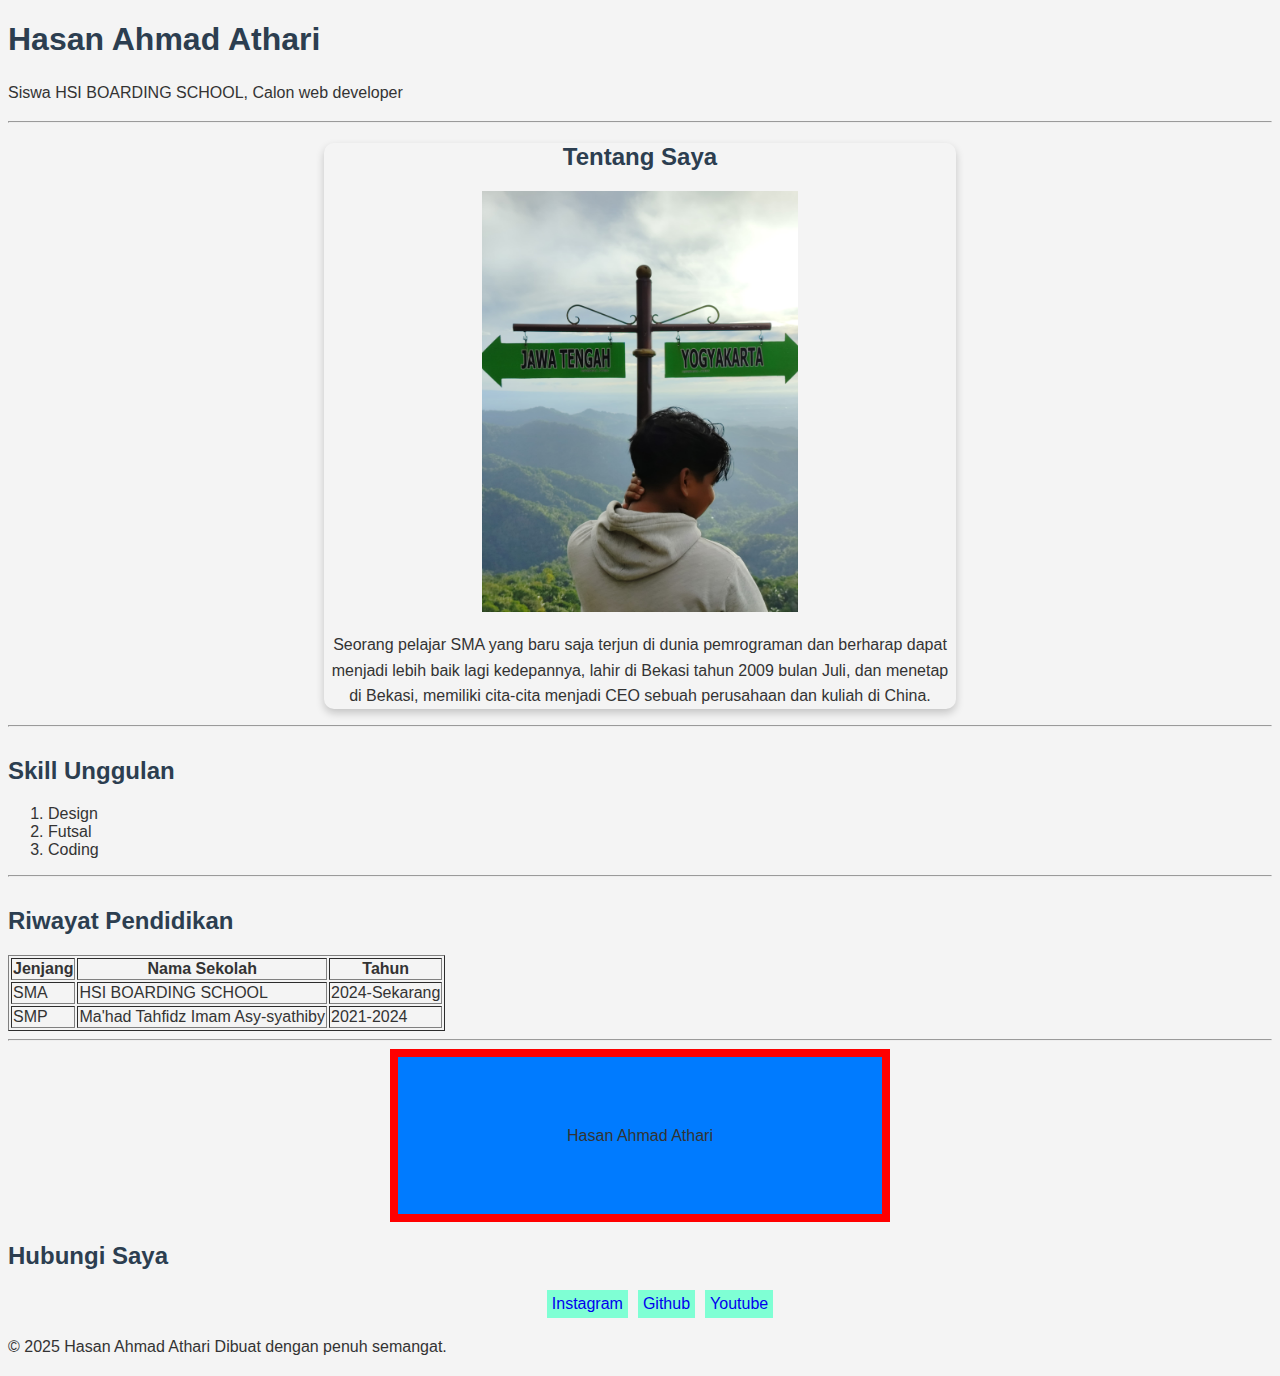
<file: index.html>
<!DOCTYPE html>
<html lang="en">

<head>
    <meta charset="UTF-8">
    <meta name="viewport" content="width=device-width, initial-scale=1.0">
    <title>Profil Digital - Hasan Ahmad Athari</title>
    <link rel="stylesheet" href="css/style.css">
</head>

<body>

    <header>
        <h1>Hasan Ahmad Athari</h1>
        <p>Siswa HSI BOARDING SCHOOL, Calon web developer</p>
    </header>
    <hr>
    <section class="Tentang-saya">
        <h2>Tentang Saya</h2>
        <img src="/images/profile.jpg" width="50%" alt="Seorang pelajar yg baru terjun ke dunia pemrograman">
        <p>
            Seorang pelajar SMA yang baru saja terjun di dunia pemrograman dan berharap dapat menjadi lebih baik lagi
            kedepannya, lahir di Bekasi tahun 2009 bulan Juli, dan menetap di Bekasi, memiliki cita-cita menjadi CEO
            sebuah perusahaan dan kuliah di China.
        </p>
    </section>
    <hr>
    <section>
        <h2>Skill Unggulan</h2>
        <ol>
            <li>Design</li>
            <li>Futsal</li>
            <li>Coding</li>
        </ol>
    </section>
    <hr>
    <section>
        <h2>Riwayat Pendidikan</h2>
        <table border="1">
            <tr>
                <th>Jenjang</th>
                <th>Nama Sekolah</th>
                <th>Tahun</th>
            </tr>
            <tr>
                <td>SMA</td>
                <td>HSI BOARDING SCHOOL</td>
                <td>2024-Sekarang</td>
            </tr>
            <tr>
                <td>SMP</td>
                <td>Ma'had Tahfidz Imam Asy-syathiby</td>
                <td>2021-2024</td>
            </tr>
        </table>
    </section>
    <hr>
<div class="belajar-box-sizing">
    <p>Hasan Ahmad Athari</p>
</div>

    <footer>
        <h2>Hubungi Saya</h2>
        <ul class="sosmed">
            <li><a href="https://www.instagram.com/ahmd_san.id/">Instagram</a></li>
            <li><a href="https://github.com/ahmdsan">Github</a></li>
            <li><a href="https://www.youtube.com/@AhmdsanHSI">Youtube</a></li>
        </ul>
        <p>&copy; 2025 Hasan Ahmad Athari Dibuat dengan penuh semangat.</p>
    </footer>

</body>

</html>
</file>
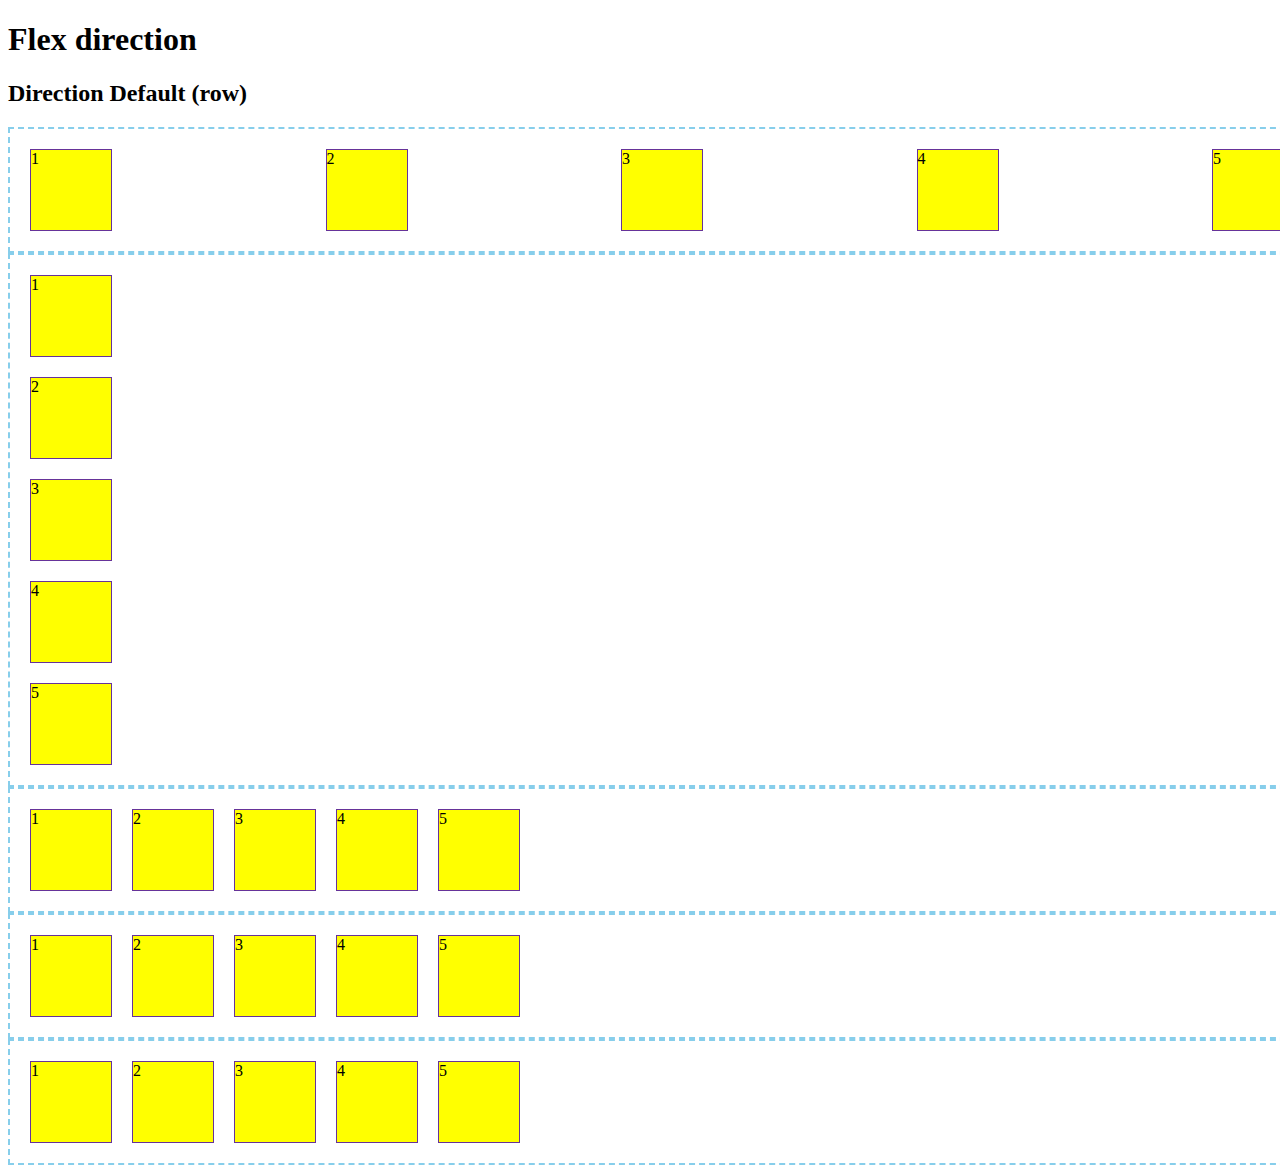
<file: flexbox.html>
<!DOCTYPE html>
<html lang="en">
<head>
    <meta charset="UTF-8">
    <meta name="viewport" content="width=device-width, initial-scale=1.0">
    <link rel="stylesheet" href="/css/index.css">
    <title>Flexbox-html</title>
</head>
<h1>Flex direction</h1>

<h2>Direction Default (row)</h2>

<body>
    <div class="container-1">
        <div class="item">1</div>
        <div class="item">2</div>
        <div class="item">3</div>
        <div class="item">4</div>
        <div class="item">5</div>
    </div>

<div class="container-2">
    <div class="item">1</div>
    <div class="item">2</div>
    <div class="item">3</div>
    <div class="item">4</div>
    <div class="item">5</div>
</div>
<div class="container-3">
    <div class="item">1</div>
    <div class="item">2</div>
    <div class="item">3</div>
    <div class="item">4</div>
    <div class="item">5</div>
</div>
<div class="container-4">
    <div class="item">1</div>
    <div class="item">2</div>
    <div class="item">3</div>
    <div class="item">4</div>
    <div class="item">5</div>
</div>
<div class="container-5">
    <div class="item">1</div>
    <div class="item">2</div>
    <div class="item">3</div>
    <div class="item">4</div>
    <div class="item">5</div>
</div>


    </body>
</html>
</file>
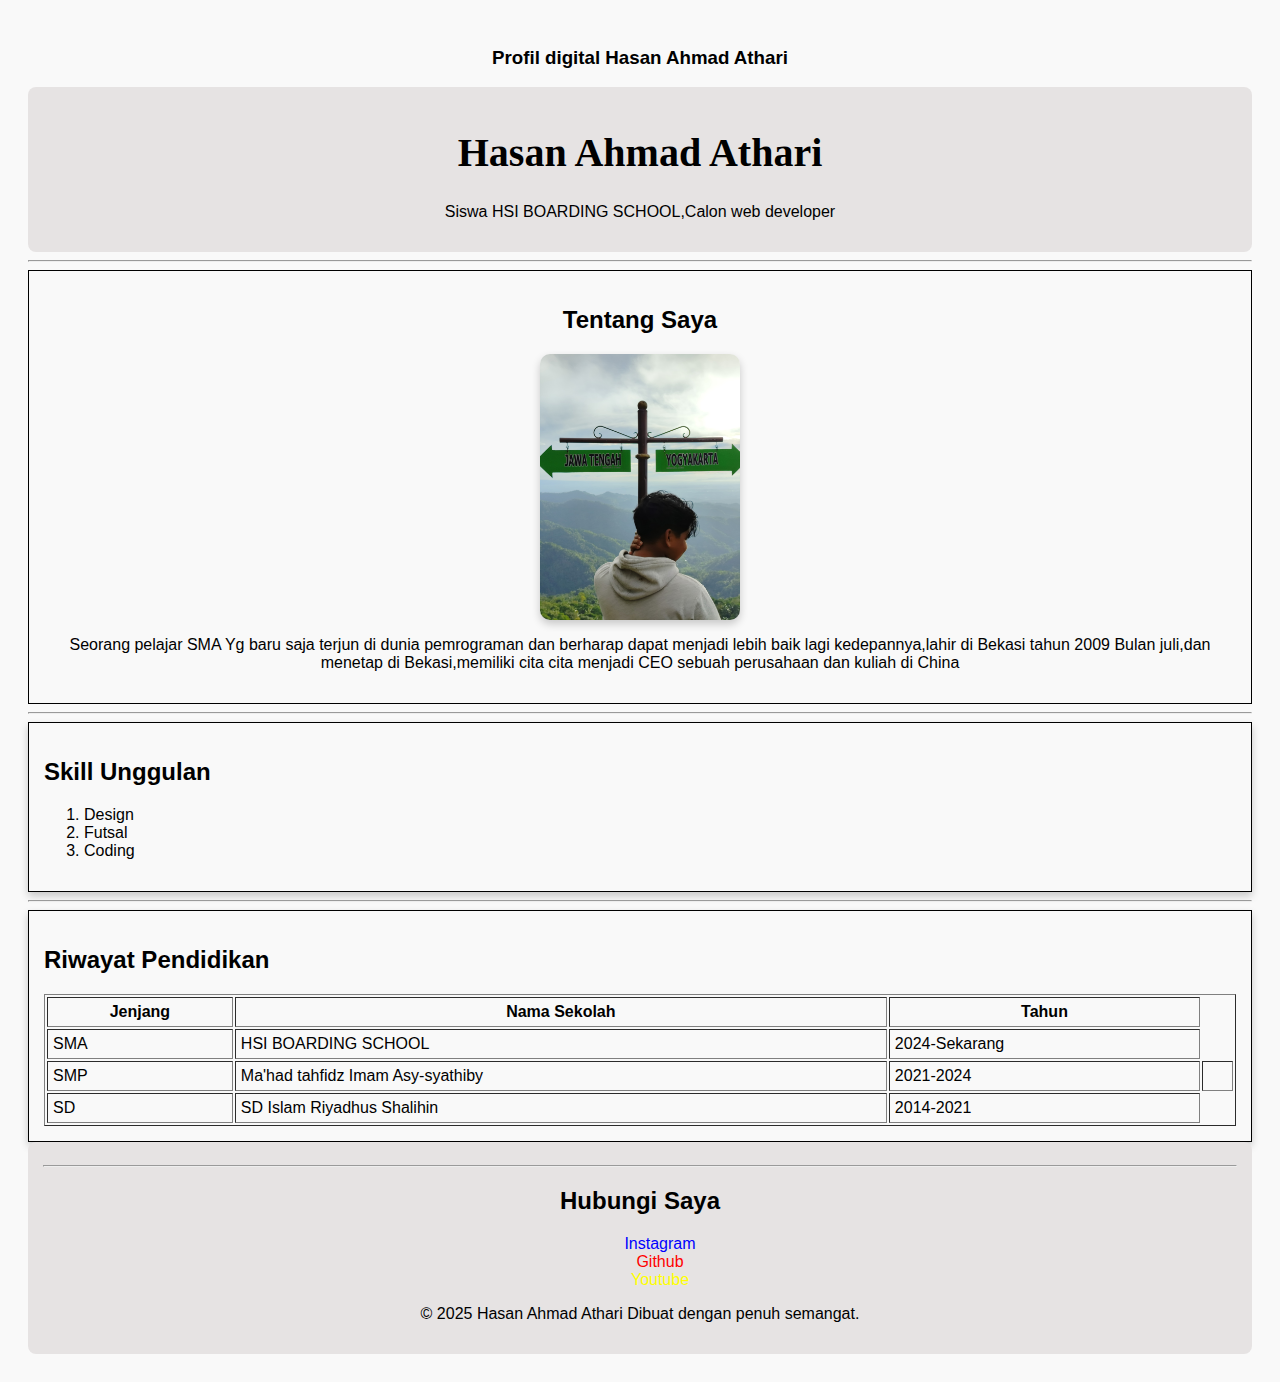
<file: inline-css.html>
<!DOCTYPE html>
<html lang="en">

<head>
   <meta charset="UTF-8">
   <meta name="viewport" content="width=device-width, initial-scale=1.0">
   <title>Profil Digital - [Hasan Ahmad Athari]</title>
</head>

<body style="font-family: Arial, Helvetica, sans-serif; background-color:#f9f9f9; color: black; padding: 20px;">
   <h3 style="text-align: center;">Profil digital Hasan Ahmad Athari</h3>
   <header style="background-color: rgb(230, 227, 227); padding: 15px; text-align: center; border-radius: 8px;">
      <h1 style="font-family: Cambria, Cochin, Georgia, Times, 'Times New Roman', serif; font-size: 40px;">Hasan Ahmad
         Athari</h1>
      <p>Siswa HSI BOARDING SCHOOL,Calon web developer</p>
   </header>
   <hr>
      

   <section style="background-color:#f9f9f9; border: 1px solid black; text-align: center; padding: 15px;">
      <h2 class="blog">Tentang Saya</h2>
      <img src="/images/profile.jpg" alt="foto gua"
         style="width: 200px; height: 50%; border-radius: 10px;  box-shadow: 0 4px 8px rgba(0,0,0,0.2); display: block; margin: auto;">
      <p>
         Seorang pelajar SMA Yg baru saja terjun di dunia pemrograman dan berharap dapat menjadi lebih baik lagi
         kedepannya,lahir di Bekasi tahun 2009 Bulan juli,dan menetap di Bekasi,memiliki cita cita menjadi CEO sebuah
         perusahaan dan kuliah di China
      </p>
   </section>
   <hr>
   <section
      style="border-color: #f9f9f9; border: 1px solid black; padding: 15px; box-shadow: 0 4px 8px rgba(0,0,0,0.2);">
      <h2>Skill Unggulan</h2>
      <ol>
         <li>Design</li>
         <li>Futsal</li>
         <li>Coding</li>
      </ol>
   </section>


   <hr>
   <section
      style="border-color: #f9f9f9; border: 1px solid black; padding: 15px; box-shadow: 0 4px 8px rgba(0,0,0,0.2);">
      <h2>Riwayat Pendidikan</h2>
      <table border="1" cellpadding="5" style="width: 100%;">
         <tr>
            <th>Jenjang</th>
            <th>Nama Sekolah</th>
            <th>Tahun</th>
            </div>
         </tr>
         <tr>
            <td>SMA</td>
            <td>HSI BOARDING SCHOOL</td>
            <td>2024-Sekarang</td>
         </tr>
         <tr>
            <td>SMP</td>
            <td>Ma'had tahfidz Imam Asy-syathiby</td>
            <td>2021-2024
            <td>
         </tr>
         <tr>
            <td>SD</td>
            <td>SD Islam Riyadhus Shalihin</td>
            <td>2014-2021</td>
         </tr>
      </table>
   </section>

   <footer
      style="text-align: center; padding: 20px; background-color: rgb(230, 227, 227); padding: 15px; text-align: center; border-radius: 8px;">
      <hr>
      <h2>Hubungi Saya</h2>
      <ul style="list-style: none;">
         <li><a style="text-decoration: none; color: blue;" href="https://www.instagram.com/ahmd_san.id/">Instagram</a>
         </li>
         <li><a style="text-decoration: none; color: red;" href="https://github.com/ahmdsan">Github</a></li>
         <li><a style="text-decoration: none; color: yellow;" href="https://www.youtube.com/@AhmdsanHSI">Youtube</a>
         </li>
      </ul>
      <p>&copy; 2025 Hasan Ahmad Athari Dibuat dengan penuh semangat.</p>
   </footer>
</file>
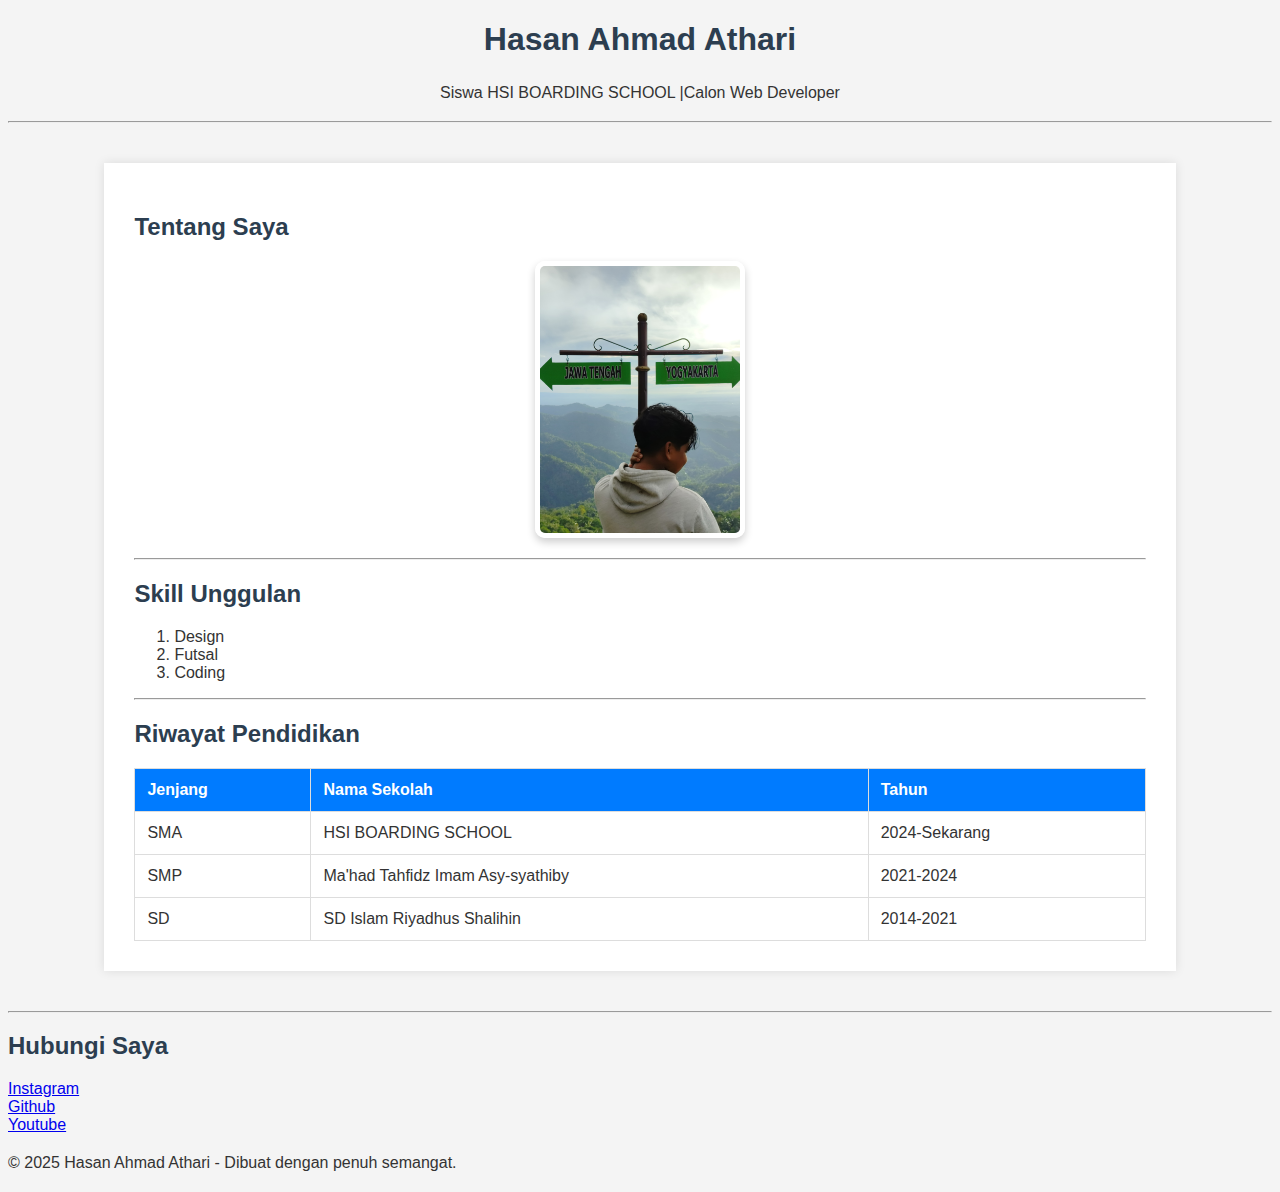
<file: internal-css.html>
<!DOCTYPE html>
<html lang="en">

<head>
    <meta charset="UTF-8">
    <meta name="viewport" content="width=device-width, initial-scale=1.0">
    <title>Profil Digital - Hasan Ahmad Athari</title>
    <style>
        body {
            font-family: Arial, sans-serif;
            background-color: #f4f4f4;
            color: #333333;
        }

        h1,
        h2 {
            color: #2c3e50;
        }

        p {
            line-height: 1.6;
        }

        #konten-utama {
            background-color: white;
            width: 80%;
            margin: 40px auto;
            padding: 30px;
            box-shadow: 0 0 10px rgba(0, 0, 0, 0.1);
        }

        .gambar-profil {
            max-width: 200px;
            display: block;
            margin: 20px auto;
            border: 5px solid white;
            border-radius: 10px;
            box-shadow: 0 4px 8px rgba(0, 0, 0, 0.2);
        }

        .tabel-data {
            width: 100%;
            border-collapse: collapse;
            margin-top: 20px;


        }

        .tabel-data th,
        .tabel-data td {
            border: 1px solid #dddddd;
            padding: 12px;
            text-align: left;
        }

        .tabel-data th {
            background-color: #007bff;
            color: white;
            font-weight: bold;
        }

        a:hover{
            text-decoration: none;
            color: #0056b3;
        }

        .head{
            text-align: center;
        }

        
    </style>
</head>

<body>


    <header class="head">
        <h1>Hasan Ahmad Athari</h1>
        <p>Siswa HSI BOARDING SCHOOL |Calon Web Developer</p>
    </header>

    <hr>

    <main id="konten-utama">
        <section>
            <h2>Tentang Saya</h2>
            <img class="gambar-profil" src="/images/profile.jpg" alt="Foto Gua">
        </section>

        <hr>

        <section>
            <h2>Skill Unggulan</h2>
            <ol>
                <li>Design</li>
                <li>Futsal</li>
                <li>Coding</li>
            </ol>
        </section>

        <hr>

        <section>
            <h2>Riwayat Pendidikan</h2>
            <table class="tabel-data" border="1" cellpadding="5" style="width: 100%;">
                <tr>
                    <th>Jenjang</th>
                    <th>Nama Sekolah</th>
                    <th>Tahun</th>
                </tr>
                <tr>
                    <td>SMA</td>
                    <td>HSI BOARDING SCHOOL</td>
                    <td>2024-Sekarang</td>
                </tr>
                <tr>
                    <td>SMP</td>
                    <td>Ma'had Tahfidz Imam Asy-syathiby</td>
                    <td>2021-2024</td>
                </tr>
                <tr>
                    <td>SD</td>
                    <td>SD Islam Riyadhus Shalihin</td>
                    <td>2014-2021</td>
                </tr>
            </table>
        </section>
    </main>

    <footer>
        <hr>
        <h2>Hubungi Saya</h2>
        <ul style="list-style: none; padding-left: 0;">
            <li><a href="https://www.instagram.com/ahmd_san.id/">Instagram</a></li>
            <li><a href="https://github.com/ahmdsan">Github</a></li>
            <li><a href="https://www.youtube.com/@AhmdsanHSI">Youtube</a></li>
        </ul>
        <p>&copy; 2025 Hasan Ahmad Athari - Dibuat dengan penuh semangat.</p>
    </footer>

</body>

</html>
</file>
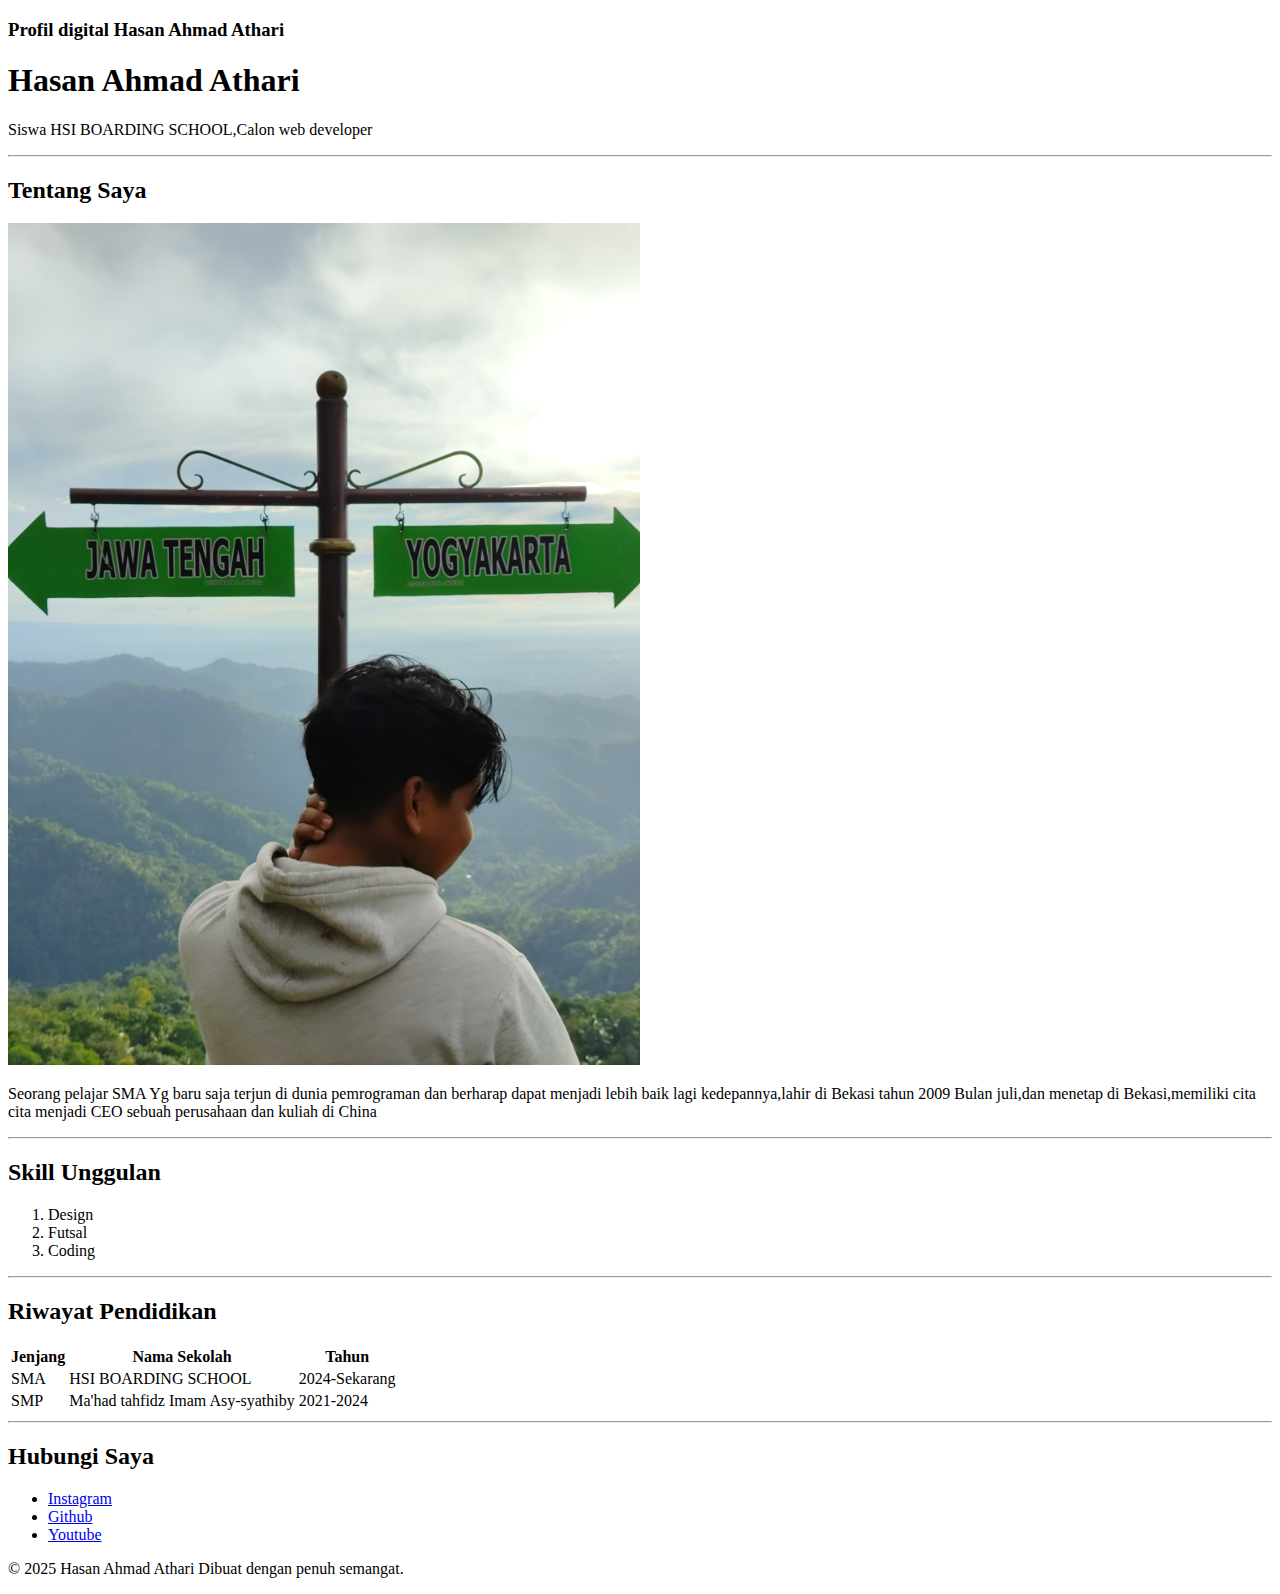
<file: original-html.html>
<!DOCTYPE html>
<html lang="en">

<head>
    <meta charset="UTF-8">
    <meta name="viewport" content="width=device-width, initial-scale=1.0">
    <title>Profil Digital - [Hasan Ahmad Athari]</title>
</head>

<body>
    <h3 class="container">Profil digital Hasan Ahmad Athari</h3>
    <header>
        <h1>Hasan Ahmad Athari</h1>
        <p>Siswa HSI BOARDING SCHOOL,Calon web developer</p>
    </header>
    <hr>
    <section>
        <h2 class="blog">Tentang Saya</h2>
        <img src="/images/profile.jpg" width="50%">
        <p>
            Seorang pelajar SMA Yg baru saja terjun di dunia pemrograman dan berharap dapat menjadi lebih baik lagi
            kedepannya,lahir di Bekasi tahun 2009 Bulan juli,dan menetap di Bekasi,memiliki cita cita menjadi CEO sebuah
            perusahaan dan kuliah di China
        </p>
    </section>
    <hr>
    <section>
        <h2>Skill Unggulan</h2>
        <ol>
            <li>Design</li>
            <li>Futsal</li>
            <li>Coding</li>
        </ol>
    </section>
    <hr>
    <section>
        <h2>Riwayat Pendidikan</h2>
        <table>
            <tr>

                <th>Jenjang</th>
                <th>Nama Sekolah</th>
                <th>Tahun</th>
                </div>
            </tr>
            <tr>
                <td>SMA</td>
                <td>HSI BOARDING SCHOOL</td>
                <td>2024-Sekarang</td>
            </tr>
            <tr>
                <td>SMP</td>
                <td>Ma'had tahfidz Imam Asy-syathiby</td>
                <td>2021-2024
                <td>
            </tr>
        </table>
    </section>
    </main>
    <hr>
    <h2>Hubungi Saya</h2>
    <ul>
        <li><a href="https://www.instagram.com/ahmd_san.id/">Instagram</a></li>
        <li><a href="https://github.com/ahmdsan">Github</a></li>
        <li><a href="https://www.youtube.com/@AhmdsanHSI">Youtube</a></li>

    </ul>
    <p>&copy; 2025 Hasan Ahmad Athari Dibuat dengan penuh semangat.</p>
    </footer>
</file>
<file: css/style.css>
body {
     font-family: Arial, sans-serif;
     background-color: #f4f4f4;
     color: #333333;
 }

 h1,
 h2 {
     color: #2c3e50;
 }

 p {
     line-height: 1.6;
 }

 #konten-utama {
     background-color: white;
     width: 80%;
     margin: 40px auto;
     padding: 30px;
     box-shadow: 0 0 10px rgba(0, 0, 0, 0.1);
 }

 .gambar-profil {
     max-width: 200px;
     display: block;
     margin: 20px auto;
     border: 5px solid white;
     border-radius: 10px;
     box-shadow: 0 4px 8px rgba(0, 0, 0, 0.2);
 }

 .tabel-data {
     width: 100%;
     border-collapse: collapse;
     margin-top: 20px;


 }

 .tabel-data th,
 .tabel-data td {
     border: 1px solid #dddddd;
     padding: 12px;
     text-align: left;
 }

 .tabel-data th {
     background-color: #007bff;
     color: white;
     font-weight: bold;
 }

 .footer{
    background-color: gray;
    padding: 15px;
    text-align: center;
    border-radius: 8px;
 }

 .footer ul{
    padding: 0;
    margin: 0;
 }

 a:hover {
     text-decoration: none;
     color: #0056b3;
 }

 .Tentang-saya {
     text-align: center;
     width: 50%;
     height: auto;
     border-radius: 10px;
     box-shadow: 0 4px 8px rgba(0, 0, 0, 0.2);
     margin: 0 auto;
 }

 .sosmed {
     display: flex;
     justify-content: center;
     gap: 10px;
 }

 .sosmed li{
    list-style: none;
    padding: 5px;
    background-color: aquamarine;
    text-decoration: none;
 }

 .sosmed li a{
    text-decoration: none;
 }


 .belajar-box-sizing{
    box-sizing: border-box;
    background-color: #007bff;
    width: 500px;
    margin: auto;
    text-align: center;
    padding: 50px;
    border: 8px solid red;
 }

 section {
    margin-top: 30px;
 }
</file>
<file: css/index.css>
.container-1{
    width: 100%;
    height: auto;
    display: flex;
    border: 2px dashed skyblue;
    gap: 20px;
    padding: 20px;
    flex-direction: row;
    justify-content: space-between;

}

.item{
    width: 80px;
    height: 80px;
    border: 1px solid rebeccapurple;
    background-color: yellow;
}

.container-2{
    width: 100%;
    height: auto;
    display: flex;
    border: 2px dashed skyblue;
    gap: 20px;
    padding: 20px;
    flex-direction:column; 
}

.container-3{
    width: 100%;
    height: auto;
    display: flex;
    border: 2px dashed skyblue;
    gap: 20px;
    padding: 20px;
    align-content: flex-start;
}

.container-4{
     width: 100%;
    height: auto;
    display: flex;
    border: 2px dashed skyblue;
    gap: 20px;
    padding: 20px;
    flex-wrap: wrap-reverse;
}

.container-5{
     width: 100%;
    height: auto;
    display: flex;
    border: 2px dashed skyblue;
    gap: 20px;
    padding: 20px;
    flex-shrink: 50;
}
</file>
